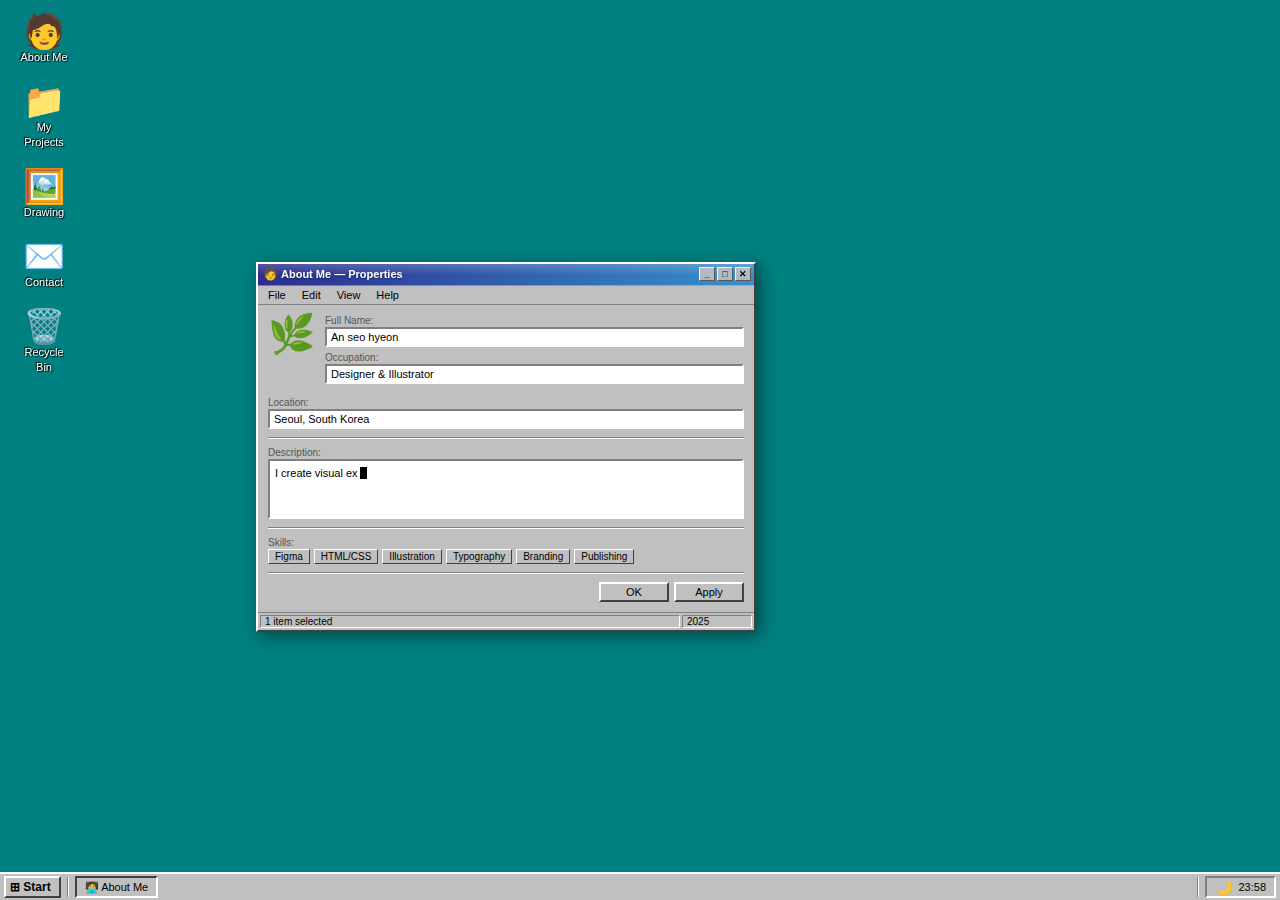
<file: index.html>
<!DOCTYPE html>
<html lang="ko">

<head>
  <meta charset="UTF-8">
  <meta name="viewport" content="width=device-width, initial-scale=1.0">
  <title>Portfolio</title>
  <link rel="stylesheet" href="style.css">

</head>

<body>
  <div class="desktop">

    <!-- Desktop Icons -->
    <div class="dicons">
      <div class="dicon" ondblclick="ow('about')">
        <div class="dicon-img">🧑</div>
        <div class="dicon-lbl">About Me</div>
      </div>
      <div class="dicon" ondblclick="ow('projects')">
        <div class="dicon-img">📁</div>
        <div class="dicon-lbl">My Projects</div>
      </div>
      <div class="dicon" ondblclick="ow('drawing')">
        <div class="dicon-img">🖼️</div>
        <div class="dicon-lbl">Drawing</div>
      </div>
      <div class="dicon" ondblclick="ow('contact')">
        <div class="dicon-img">✉️</div>
        <div class="dicon-lbl">Contact</div>
      </div>
      <div class="dicon" ondblclick="sd('recycle')">
        <div class="dicon-img">🗑️</div>
        <div class="dicon-lbl">Recycle Bin</div>
      </div>
    </div>

    <!-- ABOUT -->
    <div class="win" id="w-about">
      <div class="wtb" id="t-about">
        <span class="wtb-ico">🧑</span><span class="wtb-txt">About Me — Properties</span>
        <div class="wbtns">
          <div class="wbtn nd">_</div>
          <div class="wbtn nd">□</div>
          <div class="wbtn" onclick="cw('about')">✕</div>
        </div>
      </div>
      <div class="wmb"><span class="wmi">File</span><span class="wmi">Edit</span><span class="wmi">View</span><span
          class="wmi">Help</span></div>
      <div class="wbody">
        <div style="display:flex;gap:10px;align-items:flex-start;margin-bottom:8px">
          <div style="font-size:38px;line-height:1">🌿</div>
          <div style="flex:1">
            <div class="lbl">Full Name:</div>
            <div class="field">An seo hyeon</div>
            <div class="lbl">Occupation:</div>
            <div class="field">Designer &amp; Illustrator</div>
          </div>
        </div>
        <div class="lbl">Location:</div>
        <div class="field">Seoul, South Korea</div>
        <div class="hdiv"></div>
        <div class="lbl">Description:</div>
        <div class="inset" style="min-height:60px;line-height:1.65"><span id="ttext"></span><span class="cur"
            id="tcur"></span></div>
        <div class="hdiv"></div>
        <div class="lbl">Skills:</div>
        <div class="tags">
          <div class="tag">Figma</div>
          <div class="tag">HTML/CSS</div>
          <div class="tag">Illustration</div>
          <div class="tag">Typography</div>
          <div class="tag">Branding</div>
          <div class="tag">Publishing</div>
        </div>
        <div class="hdiv"></div>
        <div style="display:flex;justify-content:flex-end;gap:5px">
          <button class="btn" onclick="cw('about')">OK</button>
          <button class="btn" style="cursor:default">Apply</button>
        </div>
      </div>
      <div class="wstat">
        <div class="wsp">1 item selected</div>
        <div class="wsp" style="max-width:70px">2025</div>
      </div>
    </div>

    <!-- PROJECTS -->
    <div class="win" id="w-projects" style="width:420px;top:30px;left:200px">
      <div class="wtb" id="t-projects">
        <span class="wtb-ico">📁</span><span class="wtb-txt">My Projects</span>
        <div class="wbtns">
          <div class="wbtn nd">_</div>
          <div class="wbtn nd">□</div>
          <div class="wbtn" onclick="cw('projects')">✕</div>
        </div>
      </div>
      <div class="wmb"><span class="wmi">File</span><span class="wmi">Edit</span><span class="wmi">View</span><span
          class="wmi">Go</span><span class="wmi">Help</span></div>
      <div class="wtool-bar">
        <div class="wtool">◀</div>
        <div class="wtool">▶</div>
        <div class="wtool">⬆</div>
        <div class="wtsep"></div>
        <div class="wtool">☰</div>
        <div class="wtool">⊞</div>
      </div>
      <div class="wbody" style="padding:2px">
        <div class="li" onmouseenter="sp(event,0)" onmouseleave="hp(0)">
          <span class="li-ico">📄</span><span class="li-num">01</span>
          <div class="li-body">
            <div class="li-title">Brand Identity — Studio Mono</div>
            <div class="li-desc">Visual identity system. Minimal, editorial, built around negative space.</div><span
              class="li-link">Open →</span>
          </div>
        </div>
        <div class="li" onmouseenter="sp(event,1)" onmouseleave="hp(1)">
          <span class="li-ico">📑</span><span class="li-num">02</span>
          <div class="li-body">
            <div class="li-title">Editorial Design — Vol. 1</div>
            <div class="li-desc">Self-published zine exploring type and illustration across 32 pages.</div><span
              class="li-link">Open →</span>
          </div>
        </div>
        <div class="li" onmouseenter="sp(event,2)" onmouseleave="hp(2)">
          <span class="li-ico">🖥️</span><span class="li-num">03</span>
          <div class="li-body">
            <div class="li-title">UI Design — App Interface</div>
            <div class="li-desc">Calm, focused productivity app. Designed for clarity and comfort.</div><span
              class="li-link">Open →</span>
          </div>
        </div>
        <div class="li" onmouseenter="sp(event,3)" onmouseleave="hp(3)">
          <span class="li-ico">🖼️</span><span class="li-num">04</span>
          <div class="li-body">
            <div class="li-title">Poster Series — Seasons</div>
            <div class="li-desc">Four poster illustrations interpreting the seasons through abstract shapes.</div><span
              class="li-link">Open →</span>
          </div>
        </div>
      </div>
      <div class="wstat">
        <div class="wsp">4 object(s)</div>
        <div class="wsp" style="max-width:100px">0 bytes selected</div>
      </div>
    </div>

    <!-- DRAWING -->
    <div class="win" id="w-drawing" style="width:375px;top:90px;left:390px">
      <div class="wtb" id="t-drawing">
        <span class="wtb-ico">🖼️</span><span class="wtb-txt">Drawing — Gallery</span>
        <div class="wbtns">
          <div class="wbtn nd">_</div>
          <div class="wbtn nd">□</div>
          <div class="wbtn" onclick="cw('drawing')">✕</div>
        </div>
      </div>
      <div class="wmb"><span class="wmi">File</span><span class="wmi">View</span><span class="wmi">Slideshow</span><span
          class="wmi">Help</span></div>
      <div class="wbody">
        <div style="font-size:10px;color:var(--muted);margin-bottom:6px">Click any image to open full view.</div>
        <div class="gallery">
          <div class="gitem" onclick="olb(0)">🌸<span>Spring Study</span></div>
          <div class="gitem" onclick="olb(1)">🏔️<span>Mountain</span></div>
          <div class="gitem" onclick="olb(2)">🌿<span>Botanica</span></div>
          <div class="gitem" onclick="olb(3)">🌊<span>Ocean</span></div>
          <div class="gitem" onclick="olb(4)">🦋<span>Flutter</span></div>
          <div class="gitem" onclick="olb(5)">🌙<span>Nocturne</span></div>
        </div>
        <div class="hdiv"></div>
        <div style="font-size:10px;color:var(--muted)">Loading previews... <span id="pct">0</span>%</div>
        <div class="pgwrap">
          <div class="pgbar" id="pbar"></div>
        </div>
      </div>
      <div class="wstat">
        <div class="wsp">6 object(s)</div>
      </div>
    </div>

    <!-- CONTACT -->
    <div class="win" id="w-contact" style="width:270px;top:110px;left:600px">
      <div class="wtb" id="t-contact">
        <span class="wtb-ico">✉️</span><span class="wtb-txt">Contact — Address Book</span>
        <div class="wbtns">
          <div class="wbtn nd">_</div>
          <div class="wbtn nd">□</div>
          <div class="wbtn" onclick="cw('contact')">✕</div>
        </div>
      </div>
      <div class="wmb"><span class="wmi">File</span><span class="wmi">Edit</span><span class="wmi">View</span></div>
      <div class="wbody" style="padding:6px">
        <div style="font-size:10px;color:var(--muted);margin-bottom:6px">Available for freelance &amp; collaborations.
        </div>
        <div class="crow"><span class="xico">✉️</span>
          <div>
            <div class="ctitle">E-mail</div>
            <div class="csub">hello@yourname.com</div>
          </div>
        </div>
        <div class="crow"><span class="xico">📸</span>
          <div>
            <div class="ctitle">Instagram</div>
            <div class="csub">@yourhandle</div>
          </div>
        </div>
        <div class="crow"><span class="xico">🔗</span>
          <div>
            <div class="ctitle">LinkedIn</div>
            <div class="csub">Your Name</div>
          </div>
        </div>
        <div class="crow"><span class="xico">🐦</span>
          <div>
            <div class="ctitle">Twitter / X</div>
            <div class="csub">@yourhandle</div>
          </div>
        </div>
        <div class="hdiv"></div>
        <div style="display:flex;justify-content:center;gap:6px">
          <button class="btn" onclick="sd('mail')">Send Mail</button>
          <button class="btn" onclick="cw('contact')">Close</button>
        </div>
      </div>
      <div class="wstat">
        <div class="wsp">4 contacts</div>
      </div>
    </div>

  </div><!-- /desktop -->

  <!-- START MENU -->
  <div class="smenu" id="smenu">
    <div class="smhead">
      <div class="smhead-ico">🌿</div>
      <div class="smhead-name">Your Name</div>
    </div>
    <div class="smdiv"></div>
    <div class="smitem" onclick="ow('about');cs()"><span class="smico">🧑‍💻</span> About Me</div>
    <div class="smitem" onclick="ow('projects');cs()"><span class="smico">📁</span> My Projects</div>
    <div class="smitem" onclick="ow('drawing');cs()"><span class="smico">🖼️</span> Drawing</div>
    <div class="smitem" onclick="ow('contact');cs()"><span class="smico">✉️</span> Contact</div>
    <div class="smdiv"></div>
    <div class="smitem" id="sm-theme" onclick="tt();cs()"><span class="smico">🌙</span> Dark Mode</div>
    <div class="smdiv"></div>
    <div class="smitem smshut" onclick="cs();sd('shutdown')"><span class="smico">🔴</span> Shut Down...</div>
  </div>

  <!-- TASKBAR -->
  <div class="taskbar">
    <button class="start-btn" id="sbtn" onclick="ts()">⊞ Start</button>
    <div class="tbdiv"></div>
    <div class="tbbtns" id="tbbtns"></div>
    <div class="tbdiv"></div>
    <div class="tbclock">
      <span class="themetog" id="tico" onclick="tt()" title="Toggle dark mode">🌙</span>
      <span id="clock">--:--</span>
    </div>
  </div>

  <!-- PREVIEW CARDS -->
  <div class="pcard" id="p-0">
    <div class="pthumb">🏷️</div>
    <div class="pbody">
      <div class="ptitle">Brand Identity</div>
      <div class="pdesc">Studio Mono — Minimal identity system built around negative space.</div>
    </div>
  </div>
  <div class="pcard" id="p-1">
    <div class="pthumb">📖</div>
    <div class="pbody">
      <div class="ptitle">Editorial Design</div>
      <div class="pdesc">Vol.1 — 32-page self-published zine with custom typography.</div>
    </div>
  </div>
  <div class="pcard" id="p-2">
    <div class="pthumb">📱</div>
    <div class="pbody">
      <div class="ptitle">UI Design</div>
      <div class="pdesc">App Interface — Calm productivity tool focused on clarity.</div>
    </div>
  </div>
  <div class="pcard" id="p-3">
    <div class="pthumb">🌸</div>
    <div class="pbody">
      <div class="ptitle">Poster Series</div>
      <div class="pdesc">Seasons — Four abstract seasonal illustrations as a poster set.</div>
    </div>
  </div>

  <!-- LIGHTBOX -->
  <div class="lb" id="lb" onclick="clb()">
    <div class="lbbox" onclick="event.stopPropagation()">
      <div class="lbtb"><span class="lbtitle" id="lbt">Drawing Viewer</span>
        <div class="lbclose" onclick="clb()">✕</div>
      </div>
      <div class="lbimg" id="lbi">🌸</div>
      <div class="lbinfo">
        <div class="lbname" id="lbn">Spring Study</div>
        <div class="lbcap" id="lbc">A delicate exploration.</div>
      </div>
      <div class="lbnav"><button class="lbnavbtn" onclick="ln(-1)">◀ Prev</button><button class="lbnavbtn"
          onclick="ln(1)">Next ▶</button></div>
    </div>
  </div>

  <!-- DIALOG -->
  <div class="dlov" id="dlov" onclick="hd()">
    <div class="dl" onclick="event.stopPropagation()">
      <div class="wtb" style="cursor:default">
        <span class="wtb-ico" id="di">ℹ️</span>
        <span class="wtb-txt" id="dt">Info</span>
        <div class="wbtns">
          <div class="wbtn" onclick="hd()">✕</div>
        </div>
      </div>
      <div class="dlrow"><span class="dlico" id="db">✅</span>
        <div class="dlmsg" id="dm">Message</div>
      </div>
      <div class="dlbtns" id="dbtns"><button class="btn" onclick="hd()">OK</button></div>
    </div>
  </div>

  <script>
    // CLOCK
    (function tick() { const n = new Date(); document.getElementById('clock').textContent = String(n.getHours()).padStart(2, '0') + ':' + String(n.getMinutes()).padStart(2, '0'); setTimeout(tick, 1000) })();

    // THEME
    let dark = false;
    function tt() {
      dark = !dark;
      document.documentElement.setAttribute('data-theme', dark ? 'dark' : '');
      const ico = dark ? '☀️' : '🌙';
      document.getElementById('tico').textContent = ico;
      document.getElementById('sm-theme').innerHTML = `<span class="smico">${ico}</span> ${dark ? 'Light Mode' : 'Dark Mode'}`;
    }

    // START MENU
    function ts() { document.getElementById('smenu').classList.toggle('show') }
    function cs() { document.getElementById('smenu').classList.remove('show') }
    document.addEventListener('click', e => { if (!e.target.closest('#smenu') && !e.target.closest('#sbtn')) cs() });

    // WINDOWS
    const WS = ['about', 'projects', 'drawing', 'contact'];
    let z = 10; const OS = new Set();
    const ICO = { about: '🧑‍💻', projects: '📁', drawing: '🖼️', contact: '✉️' };
    const LBL = { about: 'About Me', projects: 'My Projects', drawing: 'Drawing', contact: 'Contact' };
    const gw = id => document.getElementById('w-' + id);
    const gt = id => document.getElementById('t-' + id);

    function ow(id) {
      const w = gw(id);
      if (w.classList.contains('open')) { fw(id); return }
      w.classList.add('open'); OS.add(id); fw(id); utb();
      if (id === 'drawing') spg();
      if (id === 'about') sty();
    }
    function cw(id) { gw(id).classList.remove('open'); OS.delete(id); utb() }
    function fw(id) {
      WS.forEach(i => { const t = gt(i); if (t) t.classList.toggle('off', i !== id); gw(i).style.boxShadow = '1px 1px 0 var(--bdd)' });
      gw(id).style.zIndex = ++z; gw(id).style.boxShadow = '4px 4px 16px rgba(0,0,0,.45)';
    }
    function utb() {
      const c = document.getElementById('tbbtns'); c.innerHTML = '';
      OS.forEach(id => { const b = document.createElement('div'); b.className = 'tbbtn on'; b.textContent = ICO[id] + ' ' + LBL[id]; b.onclick = () => fw(id); c.appendChild(b) });
    }

    // DRAG
    WS.forEach(id => {
      const w = gw(id), tb = gt(id); let drag = false, sx, sy, sl, st;
      tb.addEventListener('mousedown', e => {
        if (window.innerWidth <= 640 || e.target.classList.contains('wbtn')) return;
        drag = true; sx = e.clientX; sy = e.clientY; sl = parseInt(w.style.left) || w.offsetLeft; st = parseInt(w.style.top) || w.offsetTop; fw(id); e.preventDefault();
      });
      document.addEventListener('mousemove', e => { if (!drag) return; w.style.left = Math.max(0, sl + e.clientX - sx) + 'px'; w.style.top = Math.max(0, st + e.clientY - sy) + 'px' });
      document.addEventListener('mouseup', () => drag = false);
      w.addEventListener('mousedown', () => fw(id));
    });

    // PROGRESS
    function spg() {
      let p = 0; const bar = document.getElementById('pbar'), txt = document.getElementById('pct');
      if (parseInt(txt.textContent) >= 100) return;
      const t = setInterval(() => { p += Math.floor(Math.random() * 15) + 4; if (p >= 100) { p = 100; clearInterval(t) } bar.style.width = p + '%'; txt.textContent = p }, 180);
    }

    // TYPING
    const TS = "I create visual experiences with a focus on space, hierarchy, and quiet elegance. Drawing and design are my way of understanding the world.";
    let ti = 0, tt2 = null, td = false;
    function sty() {
      if (td) return;
      const el = document.getElementById('ttext'), cur = document.getElementById('tcur');
      el.textContent = ''; ti = 0; clearInterval(tt2);
      tt2 = setInterval(() => { el.textContent += TS[ti]; ti++; if (ti >= TS.length) { clearInterval(tt2); td = true; setTimeout(() => cur.style.display = 'none', 1200) } }, 30);
    }

    // HOVER PREVIEW
    function sp(e, i) {
      const c = document.getElementById('p-' + i), r = e.currentTarget.getBoundingClientRect();
      c.style.top = (r.top - 8) + 'px'; c.style.left = (r.right + 10) + 'px';
      c.style.opacity = '1'; c.style.transform = 'translateY(0)';
      setTimeout(() => { const cr = c.getBoundingClientRect(); if (cr.right > window.innerWidth - 8) c.style.left = (r.left - cr.width - 10) + 'px'; if (cr.bottom > window.innerHeight - 36) c.style.top = (window.innerHeight - 36 - cr.height) + 'px' }, 0);
    }
    function hp(i) { const c = document.getElementById('p-' + i); c.style.opacity = '0'; c.style.transform = 'translateY(8px)' }

    // LIGHTBOX
    const GL = [
      { i: '🌸', n: 'Spring Study', c: 'A delicate exploration of spring colors and gentle, flowing forms.' },
      { i: '🏔️', n: 'Mountain', c: 'Stillness and scale — the language of mountains translated into line.' },
      { i: '🌿', n: 'Botanica', c: 'Botanical studies in ink. Observing the architecture of leaves.' },
      { i: '🌊', n: 'Ocean', c: 'Movement made still. Capturing the rhythm of waves in a single frame.' },
      { i: '🦋', n: 'Flutter', c: 'The geometry of wings — fragile structures holding perfect symmetry.' },
      { i: '🌙', n: 'Nocturne', c: 'A night study. Dark palette, soft light. The quiet of late hours.' },
    ];
    let li = 0;
    function olb(i) { li = i; rlb(); document.getElementById('lb').classList.add('show') }
    function clb() { document.getElementById('lb').classList.remove('show') }
    function ln(d) { li = (li + d + GL.length) % GL.length; rlb() }
    function rlb() { const g = GL[li]; document.getElementById('lbi').textContent = g.i; document.getElementById('lbn').textContent = g.n; document.getElementById('lbc').textContent = g.c; document.getElementById('lbt').textContent = 'Drawing Viewer — ' + g.n }
    document.addEventListener('keydown', e => { if (!document.getElementById('lb').classList.contains('show')) return; if (e.key === 'ArrowRight') ln(1); if (e.key === 'ArrowLeft') ln(-1); if (e.key === 'Escape') clb() });

    // DIALOG
    const DL = {
      mail: { i: '✅', t: 'Message Sent!', m: 'Your message has been sent successfully.\n\nA reply will follow within 1–2 business days.', b: '<button class="btn" onclick="hd()">OK</button>' },
      recycle: { i: '🗑️', t: 'Recycle Bin', m: 'The Recycle Bin is empty.\n\nNothing to see here!', b: '<button class="btn" onclick="hd()">OK</button>' },
      shutdown: { i: '⚠️', t: 'Shut Down', m: 'Are you sure you want to close all windows\nand shut down the portfolio?', b: '<button class="btn" onclick="doshut()">Yes</button><button class="btn" onclick="hd()">No</button><button class="btn" onclick="hd()">Cancel</button>' },
      bye: { i: '👋', t: 'Goodbye!', m: 'All windows closed.\n\nThank you for visiting. See you next time!', b: '<button class="btn" onclick="hd()">OK</button>' },
    };
    function sd(type) {
      const d = DL[type] || DL.mail;
      document.getElementById('di').textContent = d.i; document.getElementById('db').textContent = d.i;
      document.getElementById('dt').textContent = d.t; document.getElementById('dm').textContent = d.m;
      document.getElementById('dbtns').innerHTML = d.b;
      document.getElementById('dlov').classList.add('show');
    }
    function hd() { document.getElementById('dlov').classList.remove('show') }
    function doshut() { hd(); WS.forEach(cw); setTimeout(() => sd('bye'), 200) }

    // INIT
    setTimeout(() => ow('about'), 150);
    // setTimeout(() => ow('projects'), 30000);
  </script>
</body>

</html>
</file>
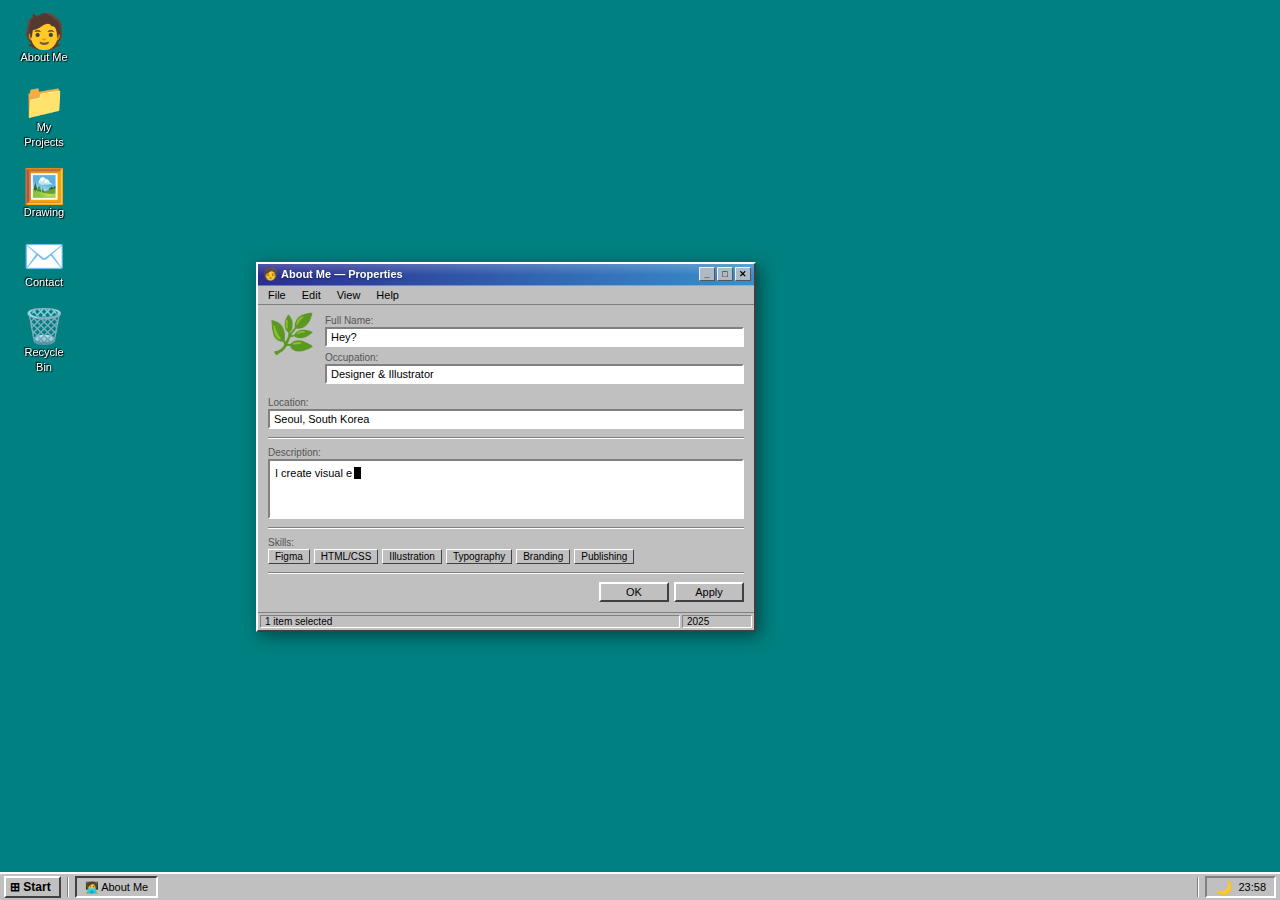
<file: portfolio_window98_ver2.html>
<!DOCTYPE html>
<html lang="ko">

<head>
  <meta charset="UTF-8">
  <meta name="viewport" content="width=device-width, initial-scale=1.0">
  <title>Portfolio</title>
  <link rel="stylesheet" href="style.css">

</head>

<body>
  <div class="desktop">

    <!-- Desktop Icons -->
    <div class="dicons">
      <div class="dicon" ondblclick="ow('about')">
        <div class="dicon-img">🧑</div>
        <div class="dicon-lbl">About Me</div>
      </div>
      <div class="dicon" ondblclick="ow('projects')">
        <div class="dicon-img">📁</div>
        <div class="dicon-lbl">My Projects</div>
      </div>
      <div class="dicon" ondblclick="ow('drawing')">
        <div class="dicon-img">🖼️</div>
        <div class="dicon-lbl">Drawing</div>
      </div>
      <div class="dicon" ondblclick="ow('contact')">
        <div class="dicon-img">✉️</div>
        <div class="dicon-lbl">Contact</div>
      </div>
      <div class="dicon" ondblclick="sd('recycle')">
        <div class="dicon-img">🗑️</div>
        <div class="dicon-lbl">Recycle Bin</div>
      </div>
    </div>

    <!-- ABOUT -->
    <div class="win" id="w-about">
      <div class="wtb" id="t-about">
        <span class="wtb-ico">🧑</span><span class="wtb-txt">About Me — Properties</span>
        <div class="wbtns">
          <div class="wbtn nd">_</div>
          <div class="wbtn nd">□</div>
          <div class="wbtn" onclick="cw('about')">✕</div>
        </div>
      </div>
      <div class="wmb"><span class="wmi">File</span><span class="wmi">Edit</span><span class="wmi">View</span><span
          class="wmi">Help</span></div>
      <div class="wbody">
        <div style="display:flex;gap:10px;align-items:flex-start;margin-bottom:8px">
          <div style="font-size:38px;line-height:1">🌿</div>
          <div style="flex:1">
            <div class="lbl">Full Name:</div>
            <div class="field">Hey?</div>
            <div class="lbl">Occupation:</div>
            <div class="field">Designer &amp; Illustrator</div>
          </div>
        </div>
        <div class="lbl">Location:</div>
        <div class="field">Seoul, South Korea</div>
        <div class="hdiv"></div>
        <div class="lbl">Description:</div>
        <div class="inset" style="min-height:60px;line-height:1.65"><span id="ttext"></span><span class="cur"
            id="tcur"></span></div>
        <div class="hdiv"></div>
        <div class="lbl">Skills:</div>
        <div class="tags">
          <div class="tag">Figma</div>
          <div class="tag">HTML/CSS</div>
          <div class="tag">Illustration</div>
          <div class="tag">Typography</div>
          <div class="tag">Branding</div>
          <div class="tag">Publishing</div>
        </div>
        <div class="hdiv"></div>
        <div style="display:flex;justify-content:flex-end;gap:5px">
          <button class="btn" onclick="cw('about')">OK</button>
          <button class="btn" style="cursor:default">Apply</button>
        </div>
      </div>
      <div class="wstat">
        <div class="wsp">1 item selected</div>
        <div class="wsp" style="max-width:70px">2025</div>
      </div>
    </div>

    <!-- PROJECTS -->
    <div class="win" id="w-projects" style="width:420px;top:30px;left:200px">
      <div class="wtb" id="t-projects">
        <span class="wtb-ico">📁</span><span class="wtb-txt">My Projects</span>
        <div class="wbtns">
          <div class="wbtn nd">_</div>
          <div class="wbtn nd">□</div>
          <div class="wbtn" onclick="cw('projects')">✕</div>
        </div>
      </div>
      <div class="wmb"><span class="wmi">File</span><span class="wmi">Edit</span><span class="wmi">View</span><span
          class="wmi">Go</span><span class="wmi">Help</span></div>
      <div class="wtool-bar">
        <div class="wtool">◀</div>
        <div class="wtool">▶</div>
        <div class="wtool">⬆</div>
        <div class="wtsep"></div>
        <div class="wtool">☰</div>
        <div class="wtool">⊞</div>
      </div>
      <div class="wbody" style="padding:2px">
        <div class="li" onmouseenter="sp(event,0)" onmouseleave="hp(0)">
          <span class="li-ico">📄</span><span class="li-num">01</span>
          <div class="li-body">
            <div class="li-title">Brand Identity — Studio Mono</div>
            <div class="li-desc">Visual identity system. Minimal, editorial, built around negative space.</div><span
              class="li-link">Open →</span>
          </div>
        </div>
        <div class="li" onmouseenter="sp(event,1)" onmouseleave="hp(1)">
          <span class="li-ico">📑</span><span class="li-num">02</span>
          <div class="li-body">
            <div class="li-title">Editorial Design — Vol. 1</div>
            <div class="li-desc">Self-published zine exploring type and illustration across 32 pages.</div><span
              class="li-link">Open →</span>
          </div>
        </div>
        <div class="li" onmouseenter="sp(event,2)" onmouseleave="hp(2)">
          <span class="li-ico">🖥️</span><span class="li-num">03</span>
          <div class="li-body">
            <div class="li-title">UI Design — App Interface</div>
            <div class="li-desc">Calm, focused productivity app. Designed for clarity and comfort.</div><span
              class="li-link">Open →</span>
          </div>
        </div>
        <div class="li" onmouseenter="sp(event,3)" onmouseleave="hp(3)">
          <span class="li-ico">🖼️</span><span class="li-num">04</span>
          <div class="li-body">
            <div class="li-title">Poster Series — Seasons</div>
            <div class="li-desc">Four poster illustrations interpreting the seasons through abstract shapes.</div><span
              class="li-link">Open →</span>
          </div>
        </div>
      </div>
      <div class="wstat">
        <div class="wsp">4 object(s)</div>
        <div class="wsp" style="max-width:100px">0 bytes selected</div>
      </div>
    </div>

    <!-- DRAWING -->
    <div class="win" id="w-drawing" style="width:375px;top:90px;left:390px">
      <div class="wtb" id="t-drawing">
        <span class="wtb-ico">🖼️</span><span class="wtb-txt">Drawing — Gallery</span>
        <div class="wbtns">
          <div class="wbtn nd">_</div>
          <div class="wbtn nd">□</div>
          <div class="wbtn" onclick="cw('drawing')">✕</div>
        </div>
      </div>
      <div class="wmb"><span class="wmi">File</span><span class="wmi">View</span><span class="wmi">Slideshow</span><span
          class="wmi">Help</span></div>
      <div class="wbody">
        <div style="font-size:10px;color:var(--muted);margin-bottom:6px">Click any image to open full view.</div>
        <div class="gallery">
          <div class="gitem" onclick="olb(0)">🌸<span>Spring Study</span></div>
          <div class="gitem" onclick="olb(1)">🏔️<span>Mountain</span></div>
          <div class="gitem" onclick="olb(2)">🌿<span>Botanica</span></div>
          <div class="gitem" onclick="olb(3)">🌊<span>Ocean</span></div>
          <div class="gitem" onclick="olb(4)">🦋<span>Flutter</span></div>
          <div class="gitem" onclick="olb(5)">🌙<span>Nocturne</span></div>
        </div>
        <div class="hdiv"></div>
        <div style="font-size:10px;color:var(--muted)">Loading previews... <span id="pct">0</span>%</div>
        <div class="pgwrap">
          <div class="pgbar" id="pbar"></div>
        </div>
      </div>
      <div class="wstat">
        <div class="wsp">6 object(s)</div>
      </div>
    </div>

    <!-- CONTACT -->
    <div class="win" id="w-contact" style="width:270px;top:110px;left:600px">
      <div class="wtb" id="t-contact">
        <span class="wtb-ico">✉️</span><span class="wtb-txt">Contact — Address Book</span>
        <div class="wbtns">
          <div class="wbtn nd">_</div>
          <div class="wbtn nd">□</div>
          <div class="wbtn" onclick="cw('contact')">✕</div>
        </div>
      </div>
      <div class="wmb"><span class="wmi">File</span><span class="wmi">Edit</span><span class="wmi">View</span></div>
      <div class="wbody" style="padding:6px">
        <div style="font-size:10px;color:var(--muted);margin-bottom:6px">Available for freelance &amp; collaborations.
        </div>
        <div class="crow"><span class="xico">✉️</span>
          <div>
            <div class="ctitle">E-mail</div>
            <div class="csub">hello@yourname.com</div>
          </div>
        </div>
        <div class="crow"><span class="xico">📸</span>
          <div>
            <div class="ctitle">Instagram</div>
            <div class="csub">@yourhandle</div>
          </div>
        </div>
        <div class="crow"><span class="xico">🔗</span>
          <div>
            <div class="ctitle">LinkedIn</div>
            <div class="csub">Your Name</div>
          </div>
        </div>
        <div class="crow"><span class="xico">🐦</span>
          <div>
            <div class="ctitle">Twitter / X</div>
            <div class="csub">@yourhandle</div>
          </div>
        </div>
        <div class="hdiv"></div>
        <div style="display:flex;justify-content:center;gap:6px">
          <button class="btn" onclick="sd('mail')">Send Mail</button>
          <button class="btn" onclick="cw('contact')">Close</button>
        </div>
      </div>
      <div class="wstat">
        <div class="wsp">4 contacts</div>
      </div>
    </div>

  </div><!-- /desktop -->

  <!-- START MENU -->
  <div class="smenu" id="smenu">
    <div class="smhead">
      <div class="smhead-ico">🌿</div>
      <div class="smhead-name">Your Name</div>
    </div>
    <div class="smdiv"></div>
    <div class="smitem" onclick="ow('about');cs()"><span class="smico">🧑‍💻</span> About Me</div>
    <div class="smitem" onclick="ow('projects');cs()"><span class="smico">📁</span> My Projects</div>
    <div class="smitem" onclick="ow('drawing');cs()"><span class="smico">🖼️</span> Drawing</div>
    <div class="smitem" onclick="ow('contact');cs()"><span class="smico">✉️</span> Contact</div>
    <div class="smdiv"></div>
    <div class="smitem" id="sm-theme" onclick="tt();cs()"><span class="smico">🌙</span> Dark Mode</div>
    <div class="smdiv"></div>
    <div class="smitem smshut" onclick="cs();sd('shutdown')"><span class="smico">🔴</span> Shut Down...</div>
  </div>

  <!-- TASKBAR -->
  <div class="taskbar">
    <button class="start-btn" id="sbtn" onclick="ts()">⊞ Start</button>
    <div class="tbdiv"></div>
    <div class="tbbtns" id="tbbtns"></div>
    <div class="tbdiv"></div>
    <div class="tbclock">
      <span class="themetog" id="tico" onclick="tt()" title="Toggle dark mode">🌙</span>
      <span id="clock">--:--</span>
    </div>
  </div>

  <!-- PREVIEW CARDS -->
  <div class="pcard" id="p-0">
    <div class="pthumb">🏷️</div>
    <div class="pbody">
      <div class="ptitle">Brand Identity</div>
      <div class="pdesc">Studio Mono — Minimal identity system built around negative space.</div>
    </div>
  </div>
  <div class="pcard" id="p-1">
    <div class="pthumb">📖</div>
    <div class="pbody">
      <div class="ptitle">Editorial Design</div>
      <div class="pdesc">Vol.1 — 32-page self-published zine with custom typography.</div>
    </div>
  </div>
  <div class="pcard" id="p-2">
    <div class="pthumb">📱</div>
    <div class="pbody">
      <div class="ptitle">UI Design</div>
      <div class="pdesc">App Interface — Calm productivity tool focused on clarity.</div>
    </div>
  </div>
  <div class="pcard" id="p-3">
    <div class="pthumb">🌸</div>
    <div class="pbody">
      <div class="ptitle">Poster Series</div>
      <div class="pdesc">Seasons — Four abstract seasonal illustrations as a poster set.</div>
    </div>
  </div>

  <!-- LIGHTBOX -->
  <div class="lb" id="lb" onclick="clb()">
    <div class="lbbox" onclick="event.stopPropagation()">
      <div class="lbtb"><span class="lbtitle" id="lbt">Drawing Viewer</span>
        <div class="lbclose" onclick="clb()">✕</div>
      </div>
      <div class="lbimg" id="lbi">🌸</div>
      <div class="lbinfo">
        <div class="lbname" id="lbn">Spring Study</div>
        <div class="lbcap" id="lbc">A delicate exploration.</div>
      </div>
      <div class="lbnav"><button class="lbnavbtn" onclick="ln(-1)">◀ Prev</button><button class="lbnavbtn"
          onclick="ln(1)">Next ▶</button></div>
    </div>
  </div>

  <!-- DIALOG -->
  <div class="dlov" id="dlov" onclick="hd()">
    <div class="dl" onclick="event.stopPropagation()">
      <div class="wtb" style="cursor:default">
        <span class="wtb-ico" id="di">ℹ️</span>
        <span class="wtb-txt" id="dt">Info</span>
        <div class="wbtns">
          <div class="wbtn" onclick="hd()">✕</div>
        </div>
      </div>
      <div class="dlrow"><span class="dlico" id="db">✅</span>
        <div class="dlmsg" id="dm">Message</div>
      </div>
      <div class="dlbtns" id="dbtns"><button class="btn" onclick="hd()">OK</button></div>
    </div>
  </div>

  <script>
    // CLOCK
    (function tick() { const n = new Date(); document.getElementById('clock').textContent = String(n.getHours()).padStart(2, '0') + ':' + String(n.getMinutes()).padStart(2, '0'); setTimeout(tick, 1000) })();

    // THEME
    let dark = false;
    function tt() {
      dark = !dark;
      document.documentElement.setAttribute('data-theme', dark ? 'dark' : '');
      const ico = dark ? '☀️' : '🌙';
      document.getElementById('tico').textContent = ico;
      document.getElementById('sm-theme').innerHTML = `<span class="smico">${ico}</span> ${dark ? 'Light Mode' : 'Dark Mode'}`;
    }

    // START MENU
    function ts() { document.getElementById('smenu').classList.toggle('show') }
    function cs() { document.getElementById('smenu').classList.remove('show') }
    document.addEventListener('click', e => { if (!e.target.closest('#smenu') && !e.target.closest('#sbtn')) cs() });

    // WINDOWS
    const WS = ['about', 'projects', 'drawing', 'contact'];
    let z = 10; const OS = new Set();
    const ICO = { about: '🧑‍💻', projects: '📁', drawing: '🖼️', contact: '✉️' };
    const LBL = { about: 'About Me', projects: 'My Projects', drawing: 'Drawing', contact: 'Contact' };
    const gw = id => document.getElementById('w-' + id);
    const gt = id => document.getElementById('t-' + id);

    function ow(id) {
      const w = gw(id);
      if (w.classList.contains('open')) { fw(id); return }
      w.classList.add('open'); OS.add(id); fw(id); utb();
      if (id === 'drawing') spg();
      if (id === 'about') sty();
    }
    function cw(id) { gw(id).classList.remove('open'); OS.delete(id); utb() }
    function fw(id) {
      WS.forEach(i => { const t = gt(i); if (t) t.classList.toggle('off', i !== id); gw(i).style.boxShadow = '1px 1px 0 var(--bdd)' });
      gw(id).style.zIndex = ++z; gw(id).style.boxShadow = '4px 4px 16px rgba(0,0,0,.45)';
    }
    function utb() {
      const c = document.getElementById('tbbtns'); c.innerHTML = '';
      OS.forEach(id => { const b = document.createElement('div'); b.className = 'tbbtn on'; b.textContent = ICO[id] + ' ' + LBL[id]; b.onclick = () => fw(id); c.appendChild(b) });
    }

    // DRAG
    WS.forEach(id => {
      const w = gw(id), tb = gt(id); let drag = false, sx, sy, sl, st;
      tb.addEventListener('mousedown', e => {
        if (window.innerWidth <= 640 || e.target.classList.contains('wbtn')) return;
        drag = true; sx = e.clientX; sy = e.clientY; sl = parseInt(w.style.left) || w.offsetLeft; st = parseInt(w.style.top) || w.offsetTop; fw(id); e.preventDefault();
      });
      document.addEventListener('mousemove', e => { if (!drag) return; w.style.left = Math.max(0, sl + e.clientX - sx) + 'px'; w.style.top = Math.max(0, st + e.clientY - sy) + 'px' });
      document.addEventListener('mouseup', () => drag = false);
      w.addEventListener('mousedown', () => fw(id));
    });

    // PROGRESS
    function spg() {
      let p = 0; const bar = document.getElementById('pbar'), txt = document.getElementById('pct');
      if (parseInt(txt.textContent) >= 100) return;
      const t = setInterval(() => { p += Math.floor(Math.random() * 15) + 4; if (p >= 100) { p = 100; clearInterval(t) } bar.style.width = p + '%'; txt.textContent = p }, 180);
    }

    // TYPING
    const TS = "I create visual experiences with a focus on space, hierarchy, and quiet elegance. Drawing and design are my way of understanding the world.";
    let ti = 0, tt2 = null, td = false;
    function sty() {
      if (td) return;
      const el = document.getElementById('ttext'), cur = document.getElementById('tcur');
      el.textContent = ''; ti = 0; clearInterval(tt2);
      tt2 = setInterval(() => { el.textContent += TS[ti]; ti++; if (ti >= TS.length) { clearInterval(tt2); td = true; setTimeout(() => cur.style.display = 'none', 1200) } }, 30);
    }

    // HOVER PREVIEW
    function sp(e, i) {
      const c = document.getElementById('p-' + i), r = e.currentTarget.getBoundingClientRect();
      c.style.top = (r.top - 8) + 'px'; c.style.left = (r.right + 10) + 'px';
      c.style.opacity = '1'; c.style.transform = 'translateY(0)';
      setTimeout(() => { const cr = c.getBoundingClientRect(); if (cr.right > window.innerWidth - 8) c.style.left = (r.left - cr.width - 10) + 'px'; if (cr.bottom > window.innerHeight - 36) c.style.top = (window.innerHeight - 36 - cr.height) + 'px' }, 0);
    }
    function hp(i) { const c = document.getElementById('p-' + i); c.style.opacity = '0'; c.style.transform = 'translateY(8px)' }

    // LIGHTBOX
    const GL = [
      { i: '🌸', n: 'Spring Study', c: 'A delicate exploration of spring colors and gentle, flowing forms.' },
      { i: '🏔️', n: 'Mountain', c: 'Stillness and scale — the language of mountains translated into line.' },
      { i: '🌿', n: 'Botanica', c: 'Botanical studies in ink. Observing the architecture of leaves.' },
      { i: '🌊', n: 'Ocean', c: 'Movement made still. Capturing the rhythm of waves in a single frame.' },
      { i: '🦋', n: 'Flutter', c: 'The geometry of wings — fragile structures holding perfect symmetry.' },
      { i: '🌙', n: 'Nocturne', c: 'A night study. Dark palette, soft light. The quiet of late hours.' },
    ];
    let li = 0;
    function olb(i) { li = i; rlb(); document.getElementById('lb').classList.add('show') }
    function clb() { document.getElementById('lb').classList.remove('show') }
    function ln(d) { li = (li + d + GL.length) % GL.length; rlb() }
    function rlb() { const g = GL[li]; document.getElementById('lbi').textContent = g.i; document.getElementById('lbn').textContent = g.n; document.getElementById('lbc').textContent = g.c; document.getElementById('lbt').textContent = 'Drawing Viewer — ' + g.n }
    document.addEventListener('keydown', e => { if (!document.getElementById('lb').classList.contains('show')) return; if (e.key === 'ArrowRight') ln(1); if (e.key === 'ArrowLeft') ln(-1); if (e.key === 'Escape') clb() });

    // DIALOG
    const DL = {
      mail: { i: '✅', t: 'Message Sent!', m: 'Your message has been sent successfully.\n\nA reply will follow within 1–2 business days.', b: '<button class="btn" onclick="hd()">OK</button>' },
      recycle: { i: '🗑️', t: 'Recycle Bin', m: 'The Recycle Bin is empty.\n\nNothing to see here!', b: '<button class="btn" onclick="hd()">OK</button>' },
      shutdown: { i: '⚠️', t: 'Shut Down', m: 'Are you sure you want to close all windows\nand shut down the portfolio?', b: '<button class="btn" onclick="doshut()">Yes</button><button class="btn" onclick="hd()">No</button><button class="btn" onclick="hd()">Cancel</button>' },
      bye: { i: '👋', t: 'Goodbye!', m: 'All windows closed.\n\nThank you for visiting. See you next time!', b: '<button class="btn" onclick="hd()">OK</button>' },
    };
    function sd(type) {
      const d = DL[type] || DL.mail;
      document.getElementById('di').textContent = d.i; document.getElementById('db').textContent = d.i;
      document.getElementById('dt').textContent = d.t; document.getElementById('dm').textContent = d.m;
      document.getElementById('dbtns').innerHTML = d.b;
      document.getElementById('dlov').classList.add('show');
    }
    function hd() { document.getElementById('dlov').classList.remove('show') }
    function doshut() { hd(); WS.forEach(cw); setTimeout(() => sd('bye'), 200) }

    // INIT
    setTimeout(() => ow('about'), 150);
    // setTimeout(() => ow('projects'), 30000);
  </script>
</body>

</html>
</file>
<file: style.css>
*,*::before,*::after {
  box-sizing: border-box;
  margin: 0;
  padding: 0
}

:root {
  --bg: #008080;
  --win: #C0C0C0;
  --hdr: #000080;
  --hdr-i: #7B7B7B;
  --bl: #FFF;
  --bd: #808080;
  --bdd: #404040;
  --btn: #C0C0C0;
  --text: #000;
  --muted: #555;
  --accent: #000080;
  --inset: #FFF;
  --gb: blur(14px);
}

[data-theme="dark"] {
  --bg: #0d1117;
  --win: #1e1e2e;
  --hdr: #161b22;
  --hdr-i: #30304a;
  --bl: rgba(255, 255, 255, .2);
  --bd: rgba(0, 0, 0, .6);
  --bdd: rgba(0, 0, 0, .8);
  --btn: #1e1e2e;
  --text: #cdd6f4;
  --muted: #7f849c;
  --accent: #89b4fa;
  --inset: #11111b;
}

html,
body {
  height: 100%;
  font-family: 'MS Sans Serif', 'Microsoft Sans Serif', Tahoma, Arial, sans-serif;
  font-size: 11px;
  background: var(--bg);
  color: var(--text);
  overflow: hidden;
  transition: background .3s
}

.desktop {
  position: fixed;
  top: 0;
  left: 0;
  right: 0;
  bottom: 28px;
  overflow: hidden
}

/* TASKBAR */
.taskbar {
  position: fixed;
  bottom: 0;
  left: 0;
  right: 0;
  height: 28px;
  background: var(--btn);
  border-top: 2px solid var(--bl);
  display: flex;
  align-items: center;
  padding: 2px 4px;
  gap: 4px;
  z-index: 9000;
  transition: background .3s
}

.start-btn {
  display: flex;
  align-items: center;
  gap: 4px;
  padding: 1px 8px 1px 4px;
  background: var(--btn);
  border: 2px solid;
  border-color: var(--bl) var(--bdd) var(--bdd) var(--bl);
  font-weight: bold;
  font-size: 12px;
  cursor: pointer;
  user-select: none;
  height: 22px;
  color: var(--text)
}

.start-btn:active {
  border-color: var(--bdd) var(--bl) var(--bl) var(--bdd)
}

.tbdiv {
  width: 2px;
  height: 20px;
  border-left: 1px solid var(--bd);
  border-right: 1px solid var(--bl);
  margin: 0 2px
}

.tbbtns {
  display: flex;
  gap: 2px;
  flex: 1
}

.tbbtn {
  display: flex;
  align-items: center;
  gap: 4px;
  padding: 1px 8px;
  background: var(--btn);
  border: 2px solid;
  border-color: var(--bl) var(--bdd) var(--bdd) var(--bl);
  font-size: 11px;
  cursor: pointer;
  user-select: none;
  height: 22px;
  min-width: 80px;
  max-width: 140px;
  overflow: hidden;
  text-overflow: ellipsis;
  white-space: nowrap;
  opacity: .55;
  color: var(--text)
}

.tbbtn.on {
  opacity: 1;
  border-color: var(--bdd) var(--bl) var(--bl) var(--bdd)
}

.tbclock {
  display: flex;
  align-items: center;
  gap: 6px;
  padding: 1px 8px;
  border: 2px solid;
  border-color: var(--bd) var(--bl) var(--bl) var(--bd);
  font-size: 11px;
  height: 22px;
  color: var(--text)
}

.themetog {
  cursor: pointer;
  font-size: 14px;
  user-select: none
}

/* START MENU */
.smenu {
  position: fixed;
  bottom: 28px;
  left: 0;
  width: 210px;
  background: var(--btn);
  border: 2px solid;
  border-color: var(--bl) var(--bdd) var(--bdd) var(--bl);
  box-shadow: 3px 3px 6px rgba(0, 0, 0, .4);
  z-index: 9500;
  display: none;
  flex-direction: column;
  transition: background .3s
}

.smenu.show {
  display: flex
}

.smhead {
  background: linear-gradient(to bottom, #000080, #1084D0);
  padding: 14px 10px 10px;
  display: flex;
  align-items: flex-end;
  gap: 8px
}

[data-theme="dark"] .smhead {
  background: linear-gradient(to bottom, #161b22, #89b4fa)
}

.smhead-ico {
  font-size: 28px;
  line-height: 1
}

.smhead-name {
  color: #fff;
  font-weight: bold;
  font-size: 13px
}

.smdiv {
  height: 2px;
  border-top: 1px solid var(--bd);
  border-bottom: 1px solid var(--bl)
}

.smitem {
  display: flex;
  align-items: center;
  gap: 8px;
  padding: 5px 10px;
  cursor: pointer;
  color: var(--text);
  font-size: 11px
}

.smitem:hover {
  background: var(--accent);
  color: #fff
}

.smico {
  font-size: 16px;
  width: 20px;
  text-align: center
}

.smshut {
  border-top: 2px solid;
  border-color: var(--bd) var(--bl) var(--bl) var(--bd);
  margin-top: 4px
}

/* DESKTOP ICONS */
.dicons {
  position: absolute;
  top: 10px;
  left: 10px;
  display: flex;
  flex-direction: column;
  gap: 12px
}

.dicon {
  display: flex;
  flex-direction: column;
  align-items: center;
  gap: 2px;
  width: 68px;
  padding: 4px;
  cursor: pointer
}

.dicon-img {
  font-size: 34px;
  line-height: 1;
  transition: filter .15s
}

.dicon:hover .dicon-img {
  filter: brightness(1.2) drop-shadow(0 2px 6px rgba(0, 0, 0, .4))
}

.dicon-lbl {
  font-size: 11px;
  text-align: center;
  color: #fff;
  text-shadow: 1px 1px 1px #000, -1px -1px 1px #000;
  padding: 0 2px;
  line-height: 1.3
}

/* WINDOW */
.win {
  position: absolute;
  background: var(--win);
  border: 2px solid;
  border-color: var(--bl) var(--bdd) var(--bdd) var(--bl);
  box-shadow: 2px 2px 0 var(--bdd);
  display: none;
  flex-direction: column;
  min-width: 220px;
  transition: background .3s
}

.win.open {
  display: flex
}

/* GLASS TITLEBAR */
.wtb {
  height: 22px;
  background: linear-gradient(135deg, rgba(0, 0, 128, .78), rgba(16, 132, 208, .78));
  border-bottom: 1px solid rgba(255, 255, 255, .35);
  display: flex;
  align-items: center;
  padding: 0 3px 0 5px;
  gap: 3px;
  cursor: grab;
  user-select: none;
  flex-shrink: 0;
  position: relative;
  overflow: hidden
}

.wtb::before {
  content: '';
  position: absolute;
  inset: 0;
  background: linear-gradient(180deg, rgba(255, 255, 255, .2), transparent 55%);
  pointer-events: none
}

.wtb:active {
  cursor: grabbing
}

.wtb.off {
  background: linear-gradient(135deg, rgba(123, 123, 123, .75), rgba(160, 160, 160, .75))
}

[data-theme="dark"] .wtb {
  background: linear-gradient(135deg, rgba(22, 27, 34, .88), rgba(137, 180, 250, .55))
}

[data-theme="dark"] .wtb.off {
  background: linear-gradient(135deg, rgba(40, 40, 60, .8), rgba(70, 70, 100, .7))
}

.wtb-ico {
  font-size: 12px;
  line-height: 1
}

.wtb-txt {
  flex: 1;
  font-size: 11px;
  font-weight: bold;
  color: #fff;
  white-space: nowrap;
  overflow: hidden;
  text-shadow: 0 1px 2px rgba(0, 0, 0, .5)
}

.wbtns {
  display: flex;
  gap: 2px
}

.wbtn {
  width: 16px;
  height: 14px;
  background: rgba(192, 192, 192, .88);
  backdrop-filter: blur(4px);
  border: 1px solid;
  border-color: rgba(255, 255, 255, .8) rgba(64, 64, 64, .8) rgba(64, 64, 64, .8) rgba(255, 255, 255, .8);
  font-size: 9px;
  cursor: pointer;
  display: flex;
  align-items: center;
  justify-content: center;
  font-weight: bold;
  color: #000
}

.wbtn:hover {
  background: rgba(225, 225, 225, .98)
}

.wbtn:active {
  border-color: rgba(64, 64, 64, .8) rgba(255, 255, 255, .8) rgba(255, 255, 255, .8) rgba(64, 64, 64, .8)
}

.wbtn.nd {
  cursor: default
}

/* MENUBAR / TOOLBAR */
.wmb {
  display: flex;
  padding: 1px 2px;
  border-bottom: 1px solid var(--bd);
  background: var(--btn);
  flex-shrink: 0;
  transition: background .3s
}

.wmi {
  padding: 2px 8px;
  font-size: 11px;
  cursor: default;
  color: var(--text)
}

.wtool-bar {
  display: flex;
  align-items: center;
  gap: 2px;
  padding: 2px 4px;
  border-bottom: 1px solid var(--bd);
  background: var(--btn);
  flex-shrink: 0;
  transition: background .3s
}

.wtool {
  width: 22px;
  height: 20px;
  background: var(--btn);
  border: 1px solid transparent;
  display: flex;
  align-items: center;
  justify-content: center;
  font-size: 11px;
  color: var(--muted);
  cursor: default
}

.wtsep {
  width: 2px;
  height: 18px;
  border-left: 1px solid var(--bd);
  border-right: 1px solid var(--bl);
  margin: 0 2px
}

.wbody {
  padding: 10px;
  overflow-y: auto;
  flex: 1;
  background: var(--btn);
  transition: background .3s
}

.wstat {
  height: 18px;
  border-top: 1px solid var(--bd);
  display: flex;
  align-items: center;
  padding: 0 2px;
  gap: 2px;
  background: var(--btn);
  flex-shrink: 0;
  transition: background .3s
}

.wsp {
  flex: 1;
  height: 13px;
  border: 1px solid;
  border-color: var(--bd) var(--bl) var(--bl) var(--bd);
  font-size: 10px;
  padding: 0 4px;
  display: flex;
  align-items: center;
  color: var(--text)
}

/* UI ATOMS */
.inset {
  border: 2px solid;
  border-color: var(--bd) var(--bl) var(--bl) var(--bd);
  background: var(--inset);
  padding: 3px 5px;
  font-size: 11px;
  color: var(--text);
  transition: background .3s, color .3s
}

.field {
  border: 2px solid;
  border-color: var(--bd) var(--bl) var(--bl) var(--bd);
  background: var(--inset);
  padding: 2px 4px;
  font-size: 11px;
  margin-bottom: 5px;
  color: var(--text);
  transition: background .3s, color .3s
}

.lbl {
  font-size: 10px;
  color: var(--muted);
  margin-bottom: 1px
}

.hdiv {
  height: 2px;
  border-top: 1px solid var(--bd);
  border-bottom: 1px solid var(--bl);
  margin: 8px 0
}

.btn {
  padding: 2px 14px;
  background: var(--btn);
  border: 2px solid;
  border-color: var(--bl) var(--bdd) var(--bdd) var(--bl);
  font-family: inherit;
  font-size: 11px;
  cursor: pointer;
  min-width: 70px;
  color: var(--text);
  transition: background .3s, color .3s
}

.btn:hover {
  filter: brightness(1.08)
}

.btn:active {
  border-color: var(--bdd) var(--bl) var(--bl) var(--bdd)
}

.tags {
  display: flex;
  flex-wrap: wrap;
  gap: 4px
}

.tag {
  border: 1px solid;
  border-color: var(--bl) var(--bdd) var(--bdd) var(--bl);
  background: var(--btn);
  padding: 1px 6px;
  font-size: 10px;
  color: var(--text)
}

.pgwrap {
  border: 2px solid;
  border-color: var(--bd) var(--bl) var(--bl) var(--bd);
  height: 16px;
  background: var(--inset);
  overflow: hidden;
  margin: 4px 0
}

.pgbar {
  height: 100%;
  background: var(--accent);
  width: 0%;
  transition: width .3s linear
}

/* LIST ITEMS */
.li {
  display: flex;
  gap: 6px;
  align-items: flex-start;
  padding: 5px 4px;
  border-bottom: 1px solid var(--bd);
  cursor: pointer;
  transition: background .1s
}

.li:hover {
  background: var(--accent);
  color: #fff
}

.li:hover .li-desc,
.li:hover .li-num {
  color: #ccc
}

.li:hover .li-link {
  color: #adf
}

.li-ico {
  font-size: 14px;
  flex-shrink: 0;
  padding-top: 1px
}

.li-num {
  font-size: 10px;
  color: var(--muted);
  width: 18px;
  flex-shrink: 0;
  padding-top: 1px
}

.li-body {
  flex: 1
}

.li-title {
  font-weight: bold;
  font-size: 11px
}

.li-desc {
  font-size: 10px;
  color: var(--muted);
  margin-top: 1px
}

.li-link {
  font-size: 10px;
  color: var(--accent);
  text-decoration: underline;
  display: inline-block;
  margin-top: 2px
}

/* PREVIEW CARD */
.pcard {
  position: fixed;
  width: 185px;
  background: var(--win);
  border: 2px solid;
  border-color: var(--bl) var(--bdd) var(--bdd) var(--bl);
  box-shadow: 4px 4px 12px rgba(0, 0, 0, .35);
  z-index: 8500;
  pointer-events: none;
  opacity: 0;
  transform: translateY(8px);
  transition: opacity .15s, transform .15s;
  overflow: hidden
}

.pthumb {
  width: 100%;
  height: 88px;
  display: flex;
  align-items: center;
  justify-content: center;
  font-size: 40px;
  background: var(--accent);
  opacity: .8
}

.pbody {
  padding: 7px 8px
}

.ptitle {
  font-size: 11px;
  font-weight: bold;
  color: var(--text);
  margin-bottom: 3px
}

.pdesc {
  font-size: 10px;
  color: var(--muted);
  line-height: 1.5
}

/* GALLERY */
.gallery {
  display: grid;
  grid-template-columns: repeat(3, 1fr);
  gap: 5px
}

.gitem {
  background: var(--inset);
  border: 2px solid;
  border-color: var(--bd) var(--bl) var(--bl) var(--bd);
  aspect-ratio: 1;
  display: flex;
  flex-direction: column;
  align-items: center;
  justify-content: center;
  font-size: 26px;
  cursor: pointer;
  gap: 2px;
  transition: border-color .15s, transform .15s;
  overflow: hidden
}

.gitem:hover {
  border-color: var(--accent);
  transform: scale(1.04);
  z-index: 1
}

.gitem span {
  font-size: 9px;
  color: var(--muted)
}

/* LIGHTBOX */
.lb {
  display: none;
  position: fixed;
  inset: 0;
  background: rgba(0, 0, 0, .87);
  backdrop-filter: blur(10px);
  z-index: 99000;
  align-items: center;
  justify-content: center;
  flex-direction: column
}

.lb.show {
  display: flex
}

.lbbox {
  background: var(--win);
  border: 2px solid;
  border-color: var(--bl) var(--bdd) var(--bdd) var(--bl);
  box-shadow: 0 24px 60px rgba(0, 0, 0, .65);
  max-width: 460px;
  width: 92%;
  animation: wopen .2s cubic-bezier(.34, 1.4, .64, 1)
}

.lbtb {
  height: 20px;
  background: linear-gradient(135deg, rgba(0, 0, 128, .82), rgba(16, 132, 208, .82));
  backdrop-filter: blur(12px);
  display: flex;
  align-items: center;
  padding: 0 4px;
  border-bottom: 1px solid rgba(255, 255, 255, .3)
}

.lbtitle {
  flex: 1;
  font-size: 11px;
  font-weight: bold;
  color: #fff;
  padding-left: 4px
}

.lbclose {
  width: 16px;
  height: 14px;
  background: rgba(192, 192, 192, .88);
  border: 1px solid rgba(255, 255, 255, .8);
  font-size: 9px;
  cursor: pointer;
  display: flex;
  align-items: center;
  justify-content: center;
  font-weight: bold
}

.lbimg {
  width: 100%;
  aspect-ratio: 4/3;
  background: #11111b;
  display: flex;
  align-items: center;
  justify-content: center;
  font-size: 80px
}

.lbinfo {
  padding: 10px 12px
}

.lbname {
  font-size: 13px;
  font-weight: bold;
  color: var(--text);
  margin-bottom: 4px
}

.lbcap {
  font-size: 11px;
  color: var(--muted);
  line-height: 1.6
}

.lbnav {
  display: flex;
  gap: 8px;
  justify-content: center;
  padding: 0 12px 10px
}

.lbnavbtn {
  padding: 2px 14px;
  background: var(--btn);
  border: 2px solid;
  border-color: var(--bl) var(--bdd) var(--bdd) var(--bl);
  font-size: 11px;
  cursor: pointer;
  color: var(--text)
}

.lbnavbtn:hover {
  background: var(--accent);
  color: #fff
}

.lbnavbtn:active {
  border-color: var(--bdd) var(--bl) var(--bl) var(--bdd)
}

/* CONTACT */
.crow {
  display: flex;
  align-items: center;
  gap: 8px;
  padding: 5px 4px;
  cursor: pointer;
  border-bottom: 1px solid var(--bd);
  transition: background .1s
}

.crow:hover {
  background: var(--accent);
  color: #fff
}

.crow:hover .csub {
  color: #bdf
}

.xico {
  font-size: 16px;
  width: 22px;
  text-align: center
}

.ctitle {
  font-size: 11px;
  font-weight: bold
}

.csub {
  font-size: 10px;
  color: var(--muted)
}

/* TYPING */
.cur {
  display: inline-block;
  width: 7px;
  height: 12px;
  background: var(--text);
  margin-left: 2px;
  vertical-align: text-bottom;
  animation: blink .8s step-end infinite
}

@keyframes blink {

  0%,
  100% {
    opacity: 1
  }

  50% {
    opacity: 0
  }
}

/* DIALOG */
.dlov {
  display: none;
  position: fixed;
  inset: 0;
  z-index: 99999;
  background: rgba(0, 0, 0, .28);
  backdrop-filter: blur(2px);
  align-items: center;
  justify-content: center
}

.dlov.show {
  display: flex
}

.dl {
  background: var(--win);
  border: 2px solid;
  border-color: var(--bl) var(--bdd) var(--bdd) var(--bl);
  box-shadow: 3px 3px 5px rgba(0, 0, 0, .5);
  width: 285px;
  animation: wopen .15s ease-out
}

.dlrow {
  display: flex;
  gap: 12px;
  align-items: flex-start;
  padding: 14px 14px 8px
}

.dlico {
  font-size: 28px
}

.dlmsg {
  font-size: 11px;
  line-height: 1.7;
  white-space: pre-line;
  color: var(--text)
}

.dlbtns {
  display: flex;
  justify-content: center;
  gap: 8px;
  padding: 6px 12px 12px
}

/* SCROLLBAR */
.wbody::-webkit-scrollbar {
  width: 16px
}

.wbody::-webkit-scrollbar-track {
  background: var(--btn);
  border-left: 1px solid var(--bd)
}

.wbody::-webkit-scrollbar-thumb {
  background: var(--btn);
  border: 1px solid;
  border-color: var(--bl) var(--bd) var(--bd) var(--bl)
}

/* ANIM */
@keyframes wopen {
  from {
    transform: scale(.92);
    opacity: .4
  }

  to {
    transform: scale(1);
    opacity: 1
  }
}

.win.open {
  animation: wopen .15s cubic-bezier(.34, 1.3, .64, 1)
}

/* RESPONSIVE */
@media(max-width:640px) {
  .dicons {
    display: none
  }

  .win {
    position: fixed !important;
    width: 100vw !important;
    height: calc(100vh - 28px) !important;
    top: 0 !important;
    left: 0 !important;
    min-width: unset
  }

  .wtb {
    cursor: default
  }

  .tbbtn {
    min-width: 60px;
    font-size: 10px
  }

  .pcard {
    display: none
  }
}



/* 팝업 창 사이즈  */
#w-about {
  width: 500px;
  top: 30%;
  left: 20%;
  box-shadow: rgba(0, 0, 0, 0.45) 4px 4px 16px;
  z-index: 13;
}
</file>
